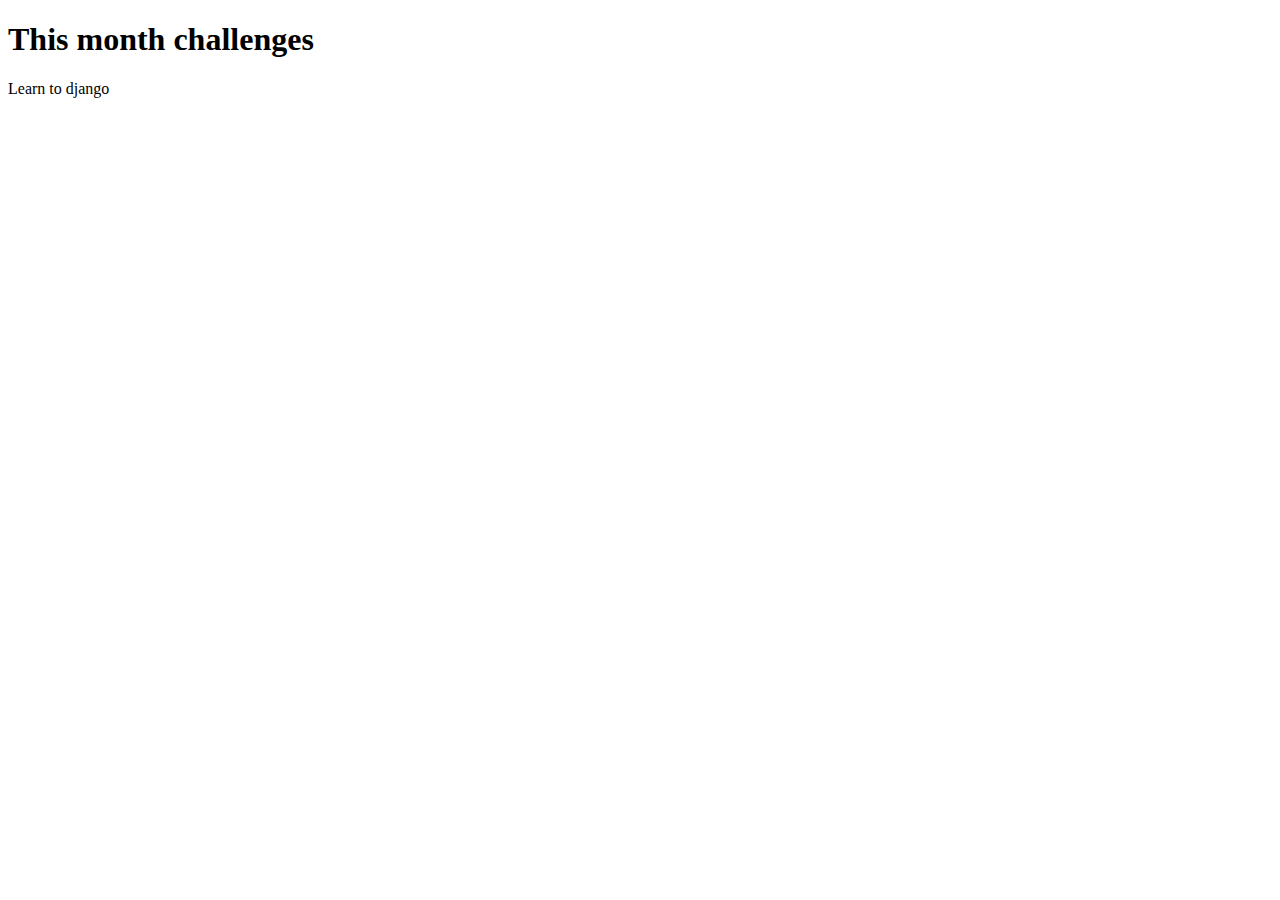
<file: challenges/templates/challenges/challenges.html>
<!DOCTYPE html>
<html lang="en">
  <head>
    <meta charset="UTF-8" />
    <meta name="viewport" content="width=device-width, initial-scale=1.0" />
    <title>Document</title>
  </head>
  <body>
    <h1>This month challenges</h1>
    <p>Learn to django</p>
  </body>
</html>
</file>
